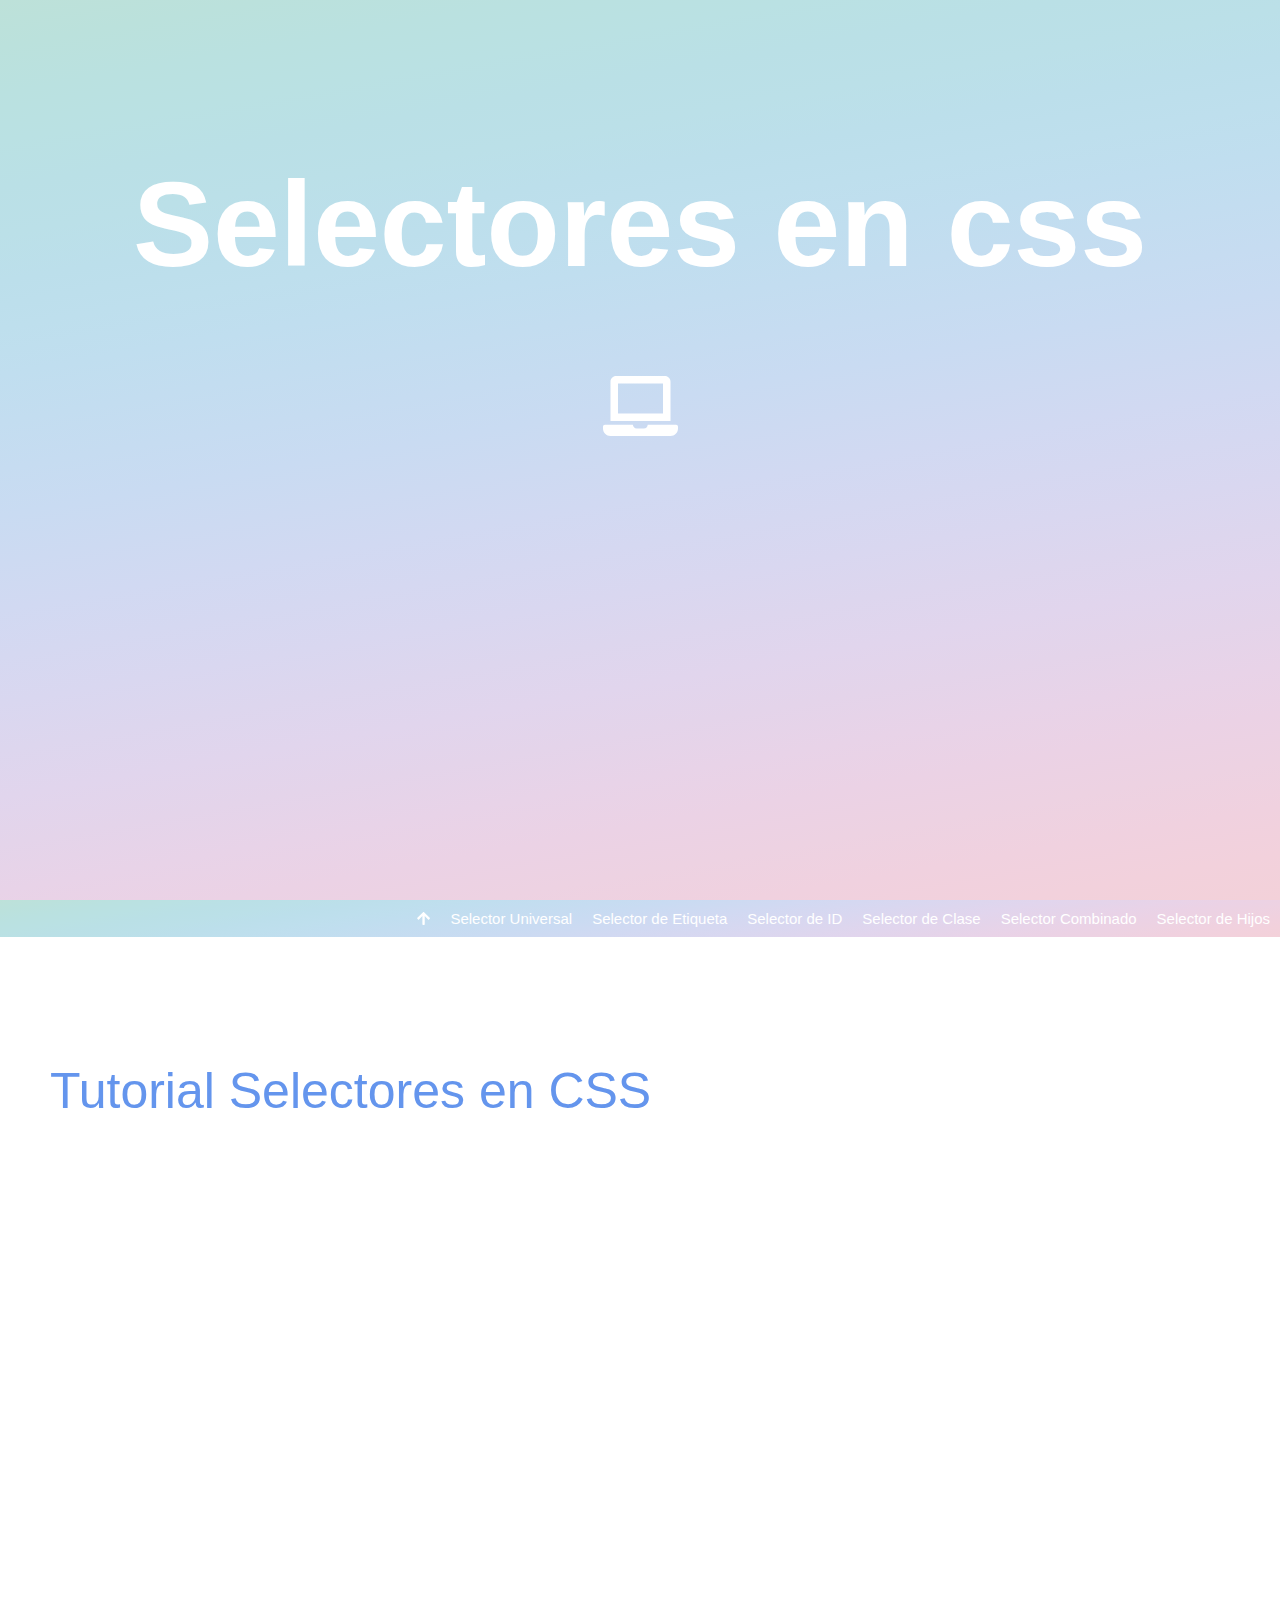
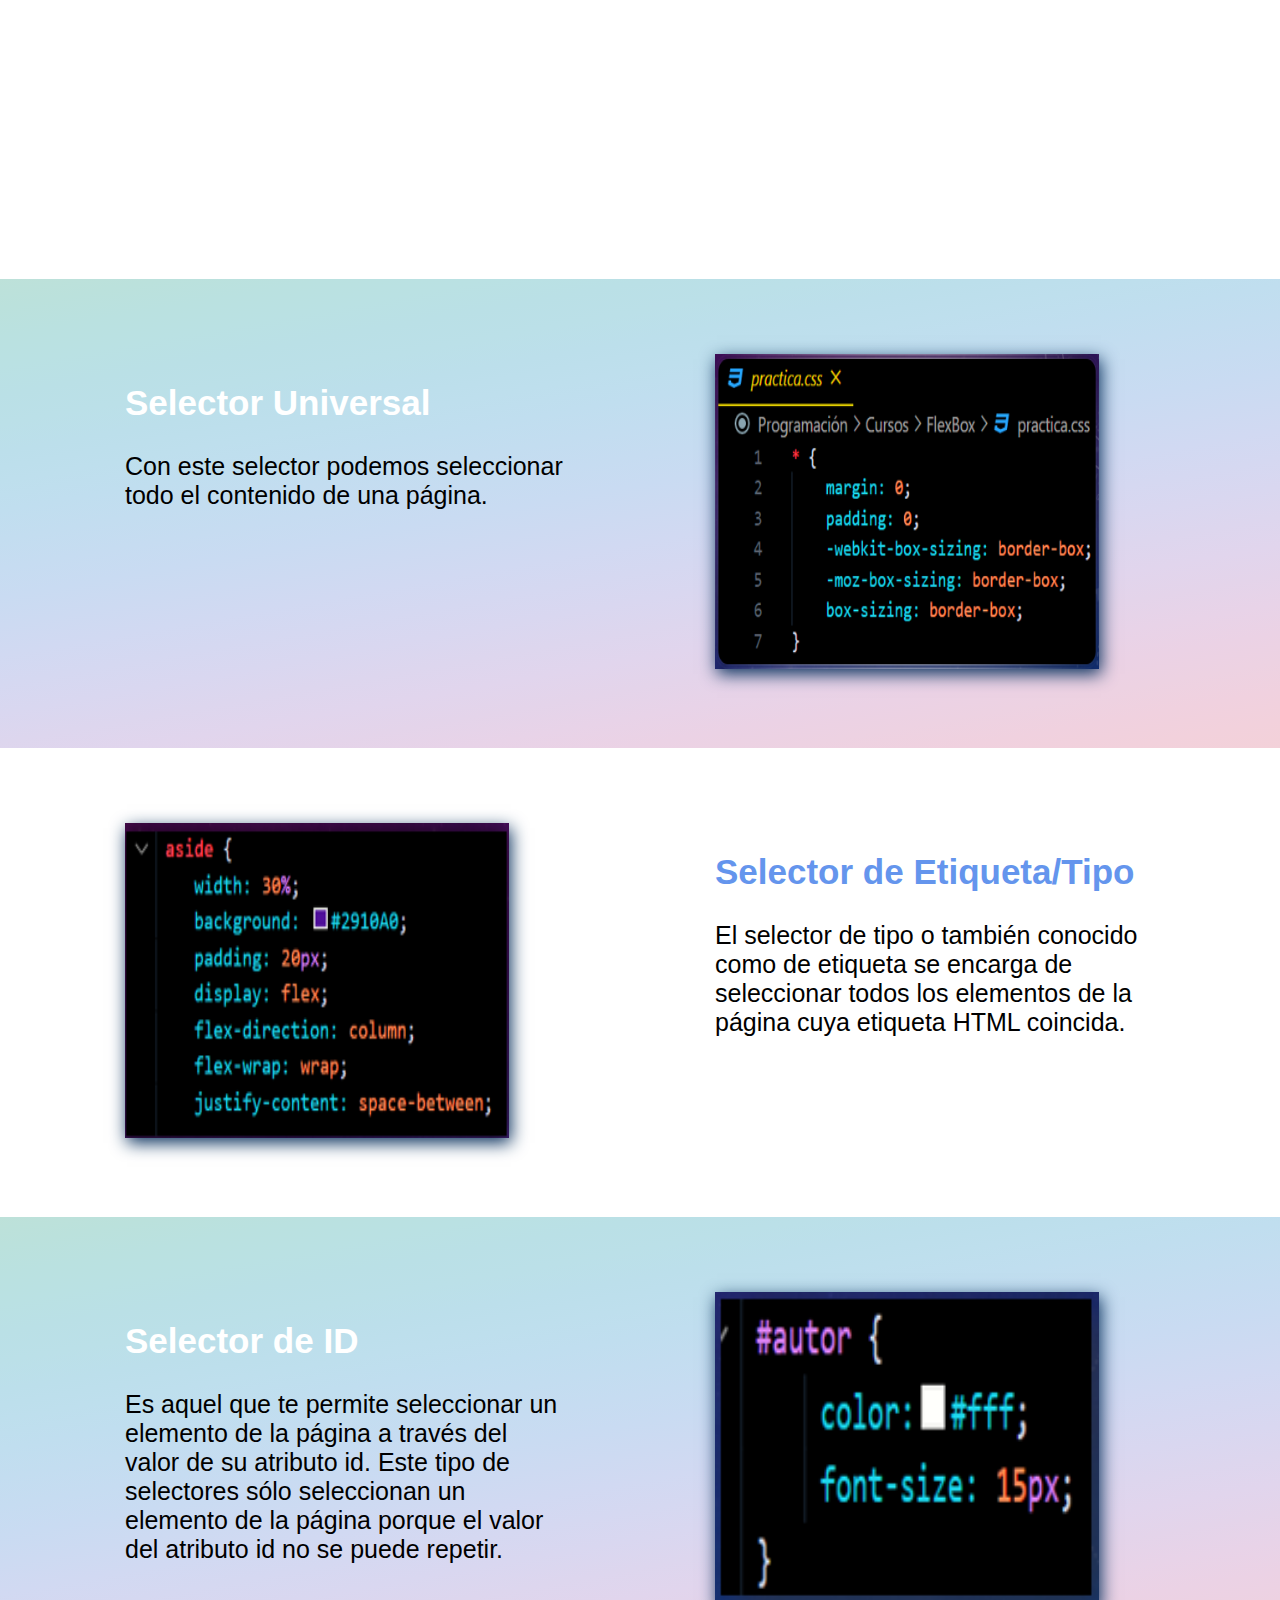
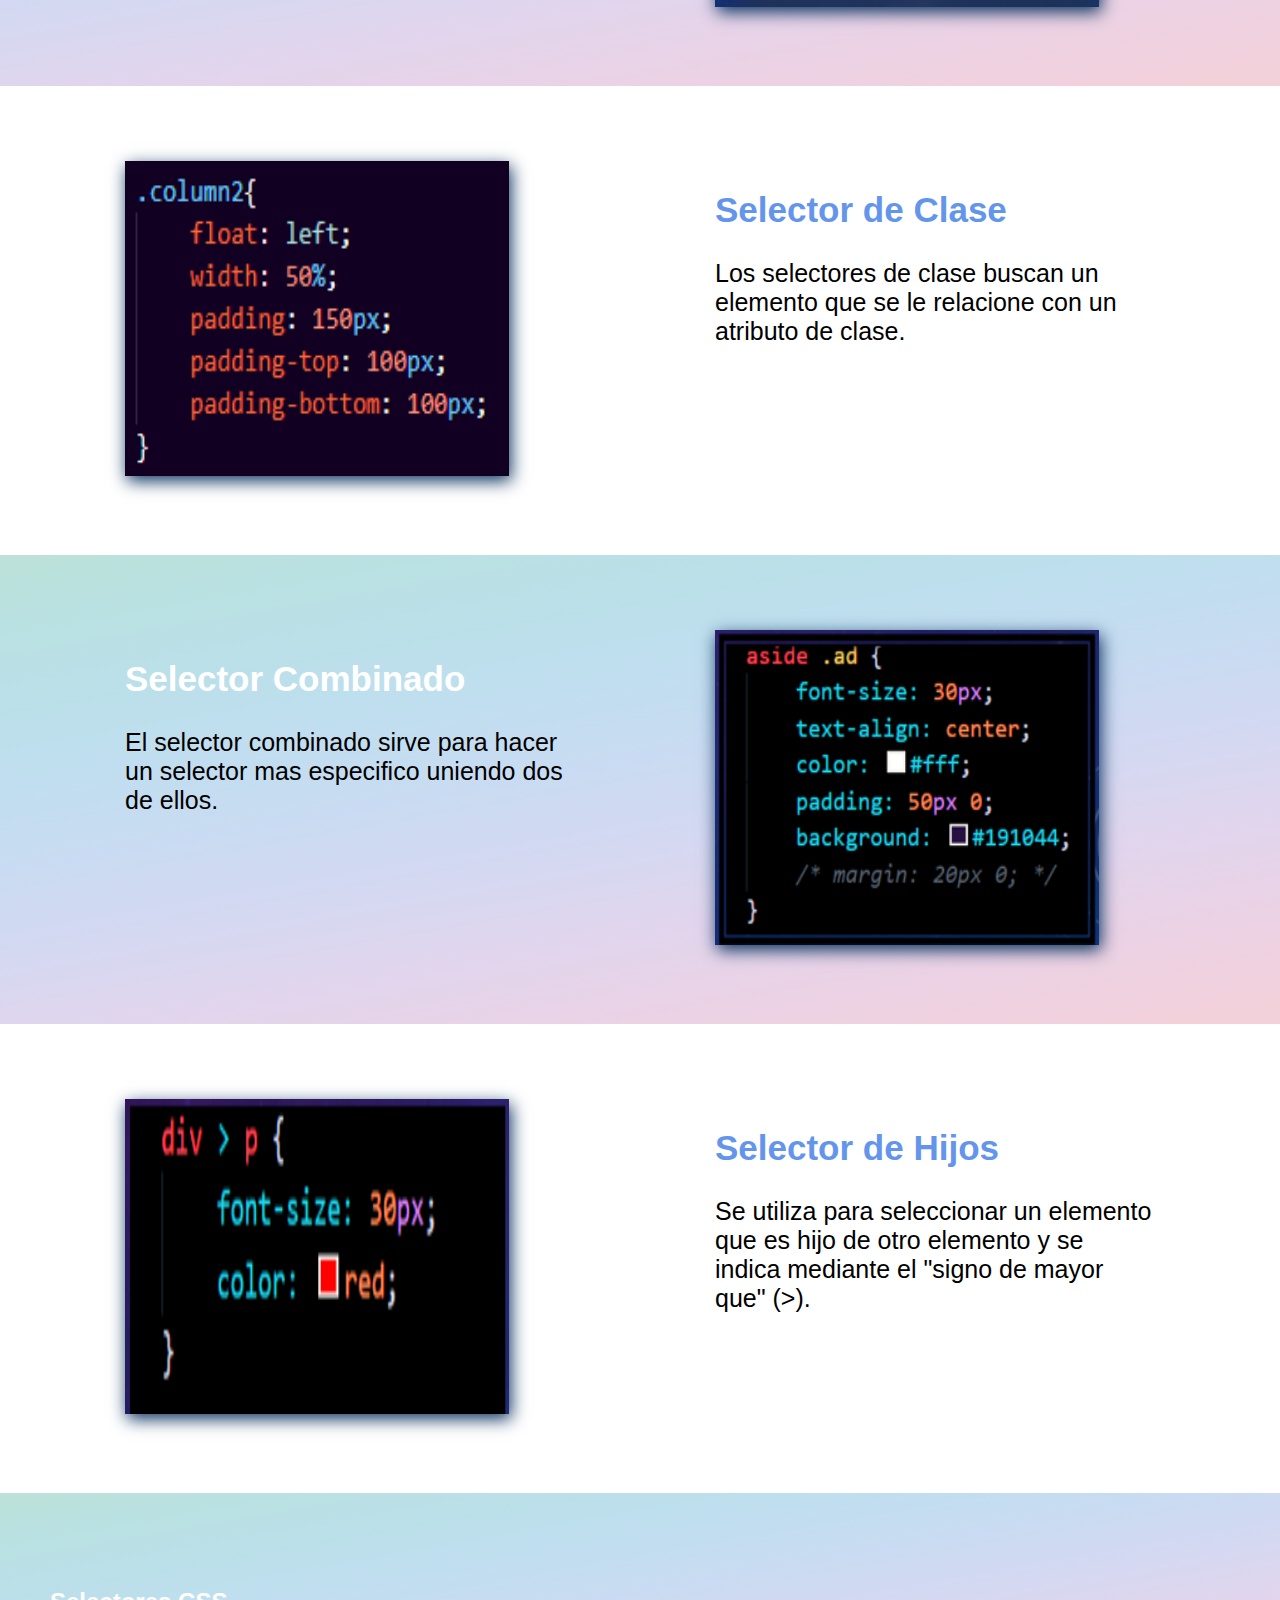
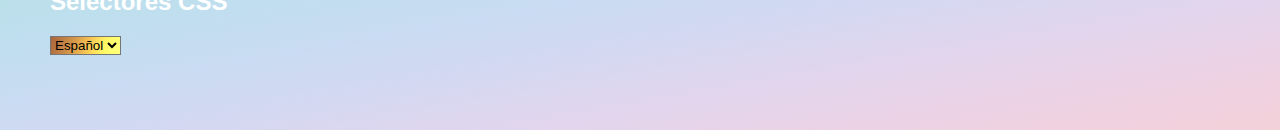
<file: index.html>
<!DOCTYPE html>
<html lang="en">

<head>
    <meta charset="UTF-8">
    <meta http-equiv="X-UA-Compatible" content="IE=edge">
    <meta name="viewport" content="width=device-width, initial-scale=1.0">
    <link rel="stylesheet" href="css/style.css">
    <link rel="shortcut icon" href="fontawesome-free-5.15.3-web/svgs/solid/apple-alt.svg">
    <title>EVA</title>
</head>

<body>
    <header id="home" class="relleno_lateral">
        <h1>Selectores en css</h1>
        <span class="fas fa-laptop"></span>
    </header>
    <ul>
        <li><a href="#section_6">Selector de Hijos</a></li>
        <li><a href="#section_5">Selector Combinado</a></li>
        <li><a href="#section_4">Selector de Clase</a></li>
        <li><a href="#section_3">Selector de ID</a></li>
        <li><a href="#section_2">Selector de Etiqueta</a></li>
        <li><a href="#section_1">Selector Universal</a></li>
        <li>
            <a href="#home"><span class="fas fa-arrow-up"></span></a>
        </li>
    </ul>
    <div class="video relleno_lateral">
        <p>Tutorial Selectores en CSS</p>
        <iframe src="https://www.youtube.com/embed/uqkj7HQ7ids" title="YouTube video player" frameborder="0" allow="accelerometer; autoplay; clipboard-write; encrypted-media; gyroscope; picture-in-picture" allowfullscreen></iframe>
    </div>
    <section>
        <div id="section_1" class="row relleno_lateral">
            <div class="column2  texto">
                <h2>Selector Universal</h2>
                <p>Con este selector podemos seleccionar todo el contenido de una página.</p>
            </div>
            <div class="column2">
                <img src="img/Universal.PNG" alt="">
            </div>
        </div>
        <div id="section_2" class="row relleno_lateral">
            <div class="column2">
                <img src="img/Etiqueta.PNG" alt="">
            </div>
            <div class="column2">
                <h2>Selector de Etiqueta/Tipo</h2>
                <p>El selector de tipo o también conocido como de etiqueta se encarga de seleccionar todos los elementos de la página cuya etiqueta HTML coincida.</p>
            </div>
        </div>
        <div id="section_3" class="row relleno_lateral">
            <div class="column2  texto">
                <h2>Selector de ID</h2>
                <p>Es aquel que te permite seleccionar un elemento de la página a través del valor de su atributo id. Este tipo de selectores sólo seleccionan un elemento de la página porque el valor del atributo id no se puede repetir.</p>
            </div>
            <div class="column2">
                <img src="img/ID.PNG" alt="">
            </div>
        </div>
        <div id="section_4" class="row relleno_lateral">
            <div class="column2">
                <img src="img/Clase.PNG" alt="">
            </div>
            <div class="column2">
                <h2>Selector de Clase</h2>
                <p>Los selectores de clase buscan un elemento que se le relacione con un atributo de clase.</p>
            </div>
        </div>
        <div id="section_5" class="row relleno_lateral">
            <div class="column2  texto">
                <h2>Selector Combinado</h2>
                <p>El selector combinado sirve para hacer un selector mas especifico uniendo dos de ellos.</p>
            </div>
            <div class="column2">
                <img src="img/Combinado.PNG" alt="">
            </div>
        </div>
        <div id="section_6" class="row relleno_lateral">
            <div class="column2">
                <img src="img/Padre.PNG" alt="">
            </div>
            <div class="column2">
                <h2>Selector de Hijos</h2>
                <p>Se utiliza para seleccionar un elemento que es hijo de otro elemento y se indica mediante el "signo de mayor que" (>).</p>
            </div>
        </div>
    </section>
    <footer class="relleno_lateral">
        <h2>Selectores CSS</h2>
        <select name="language" id="language" onchange="language()">
            <option value="ES" selected>Español</option>
            <option value="CAT">Catalán</option>
        </select>
    </footer>



    <script src="fontawesome-free-5.15.3-web/js/all.min.js"></script>
    <script src="./js/codigo.js"></script>
</body>

</html>
</file>
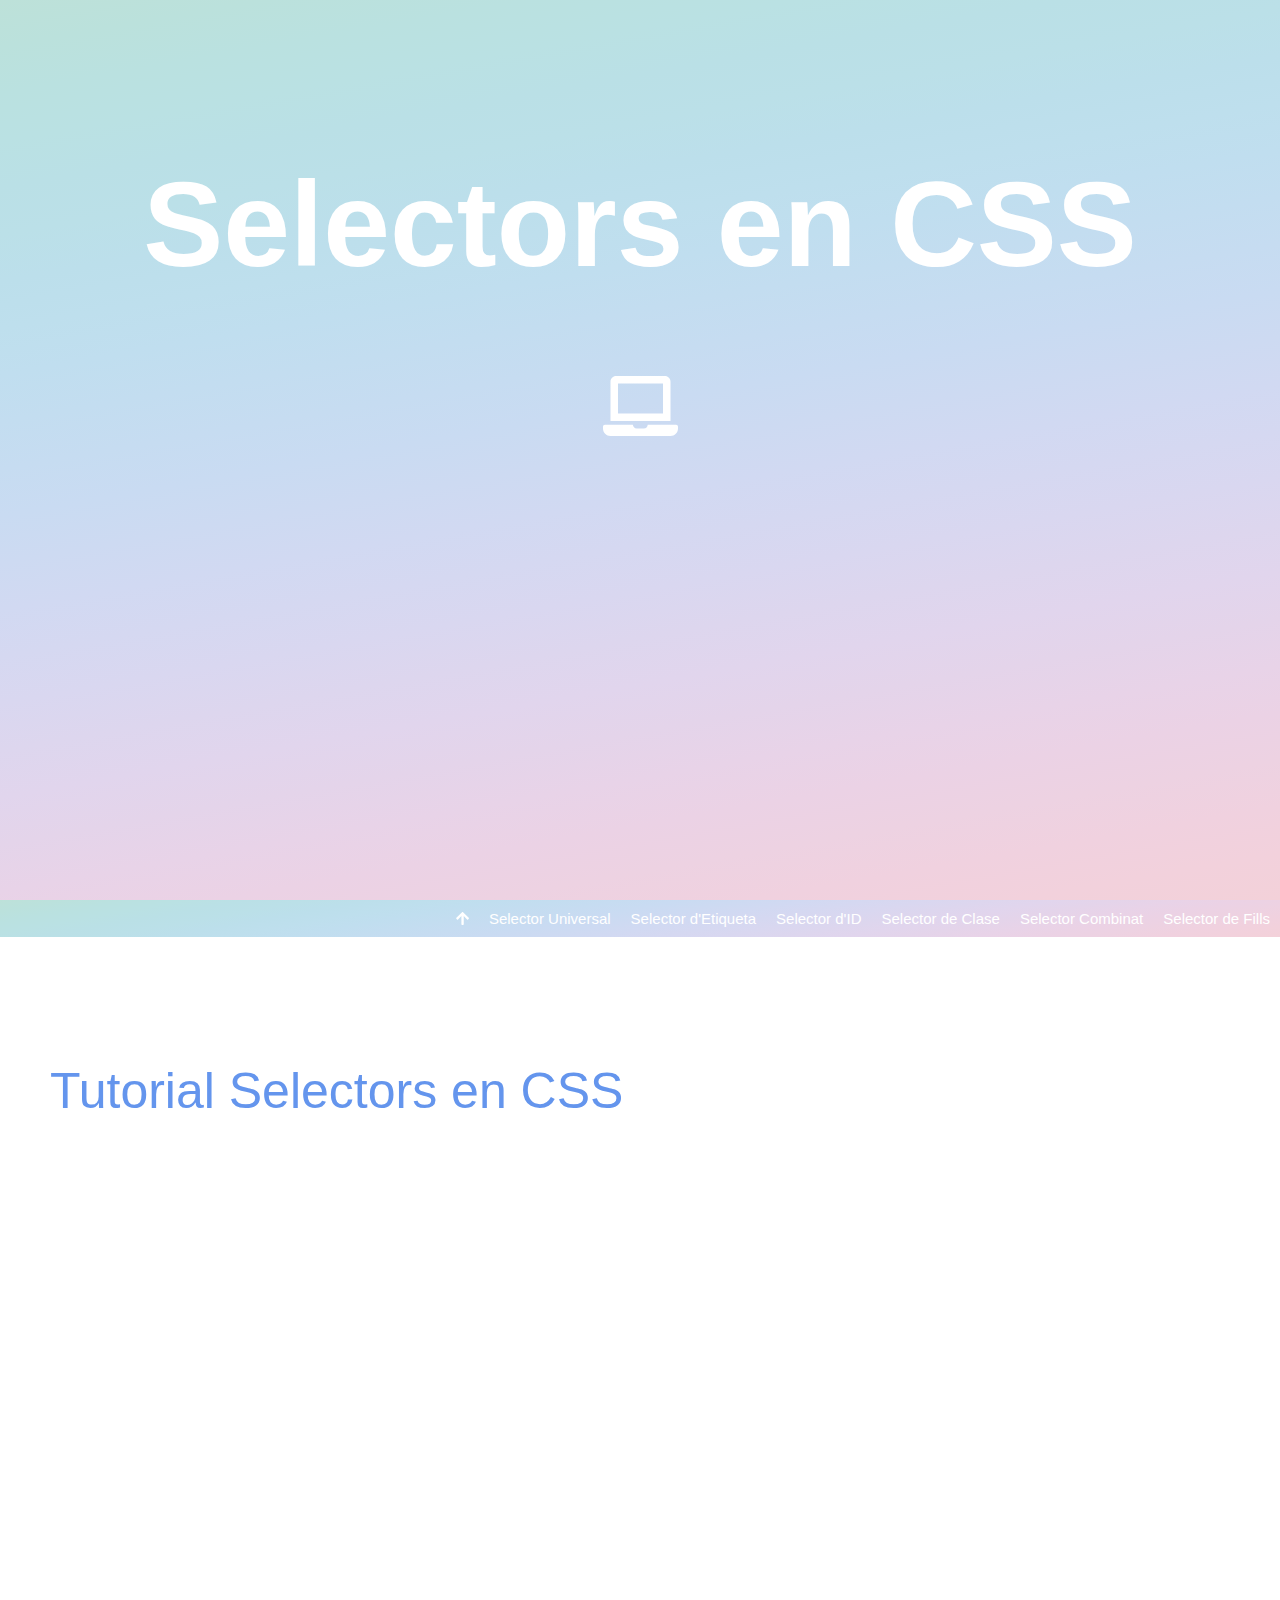
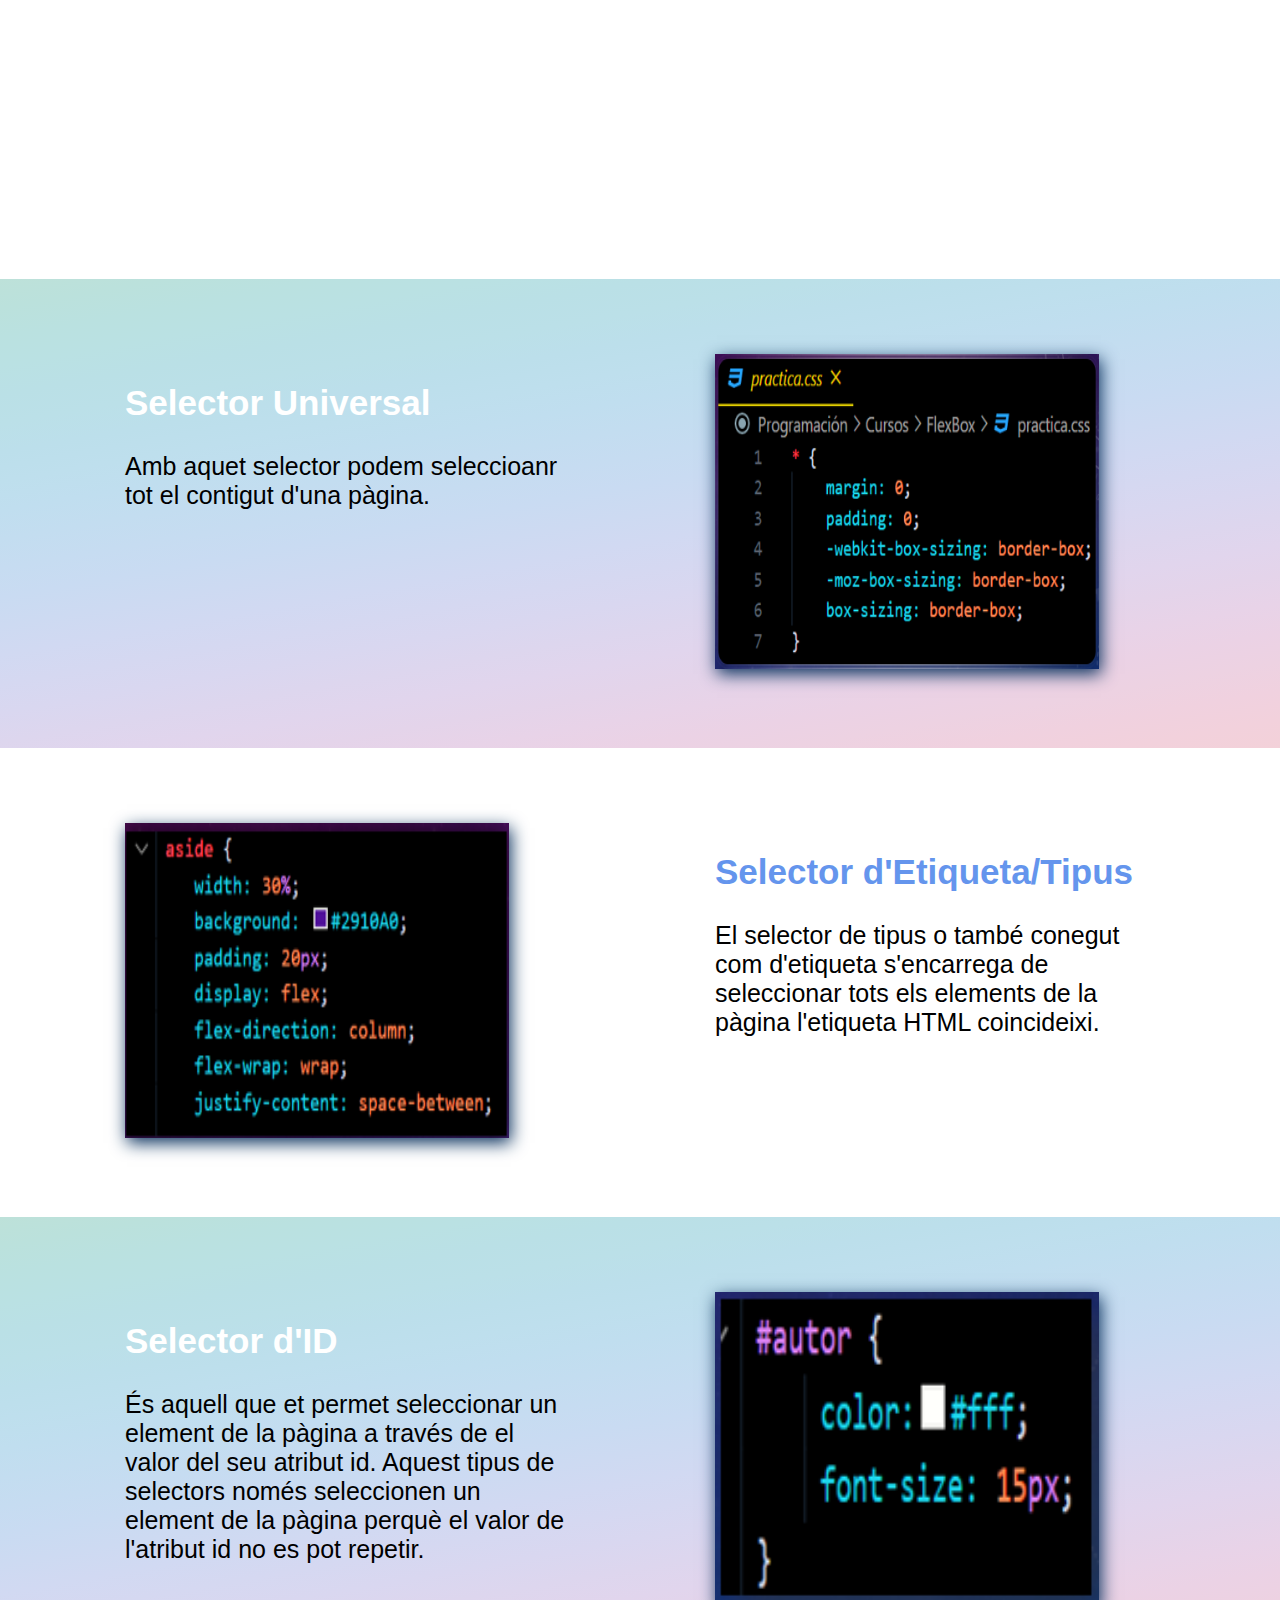
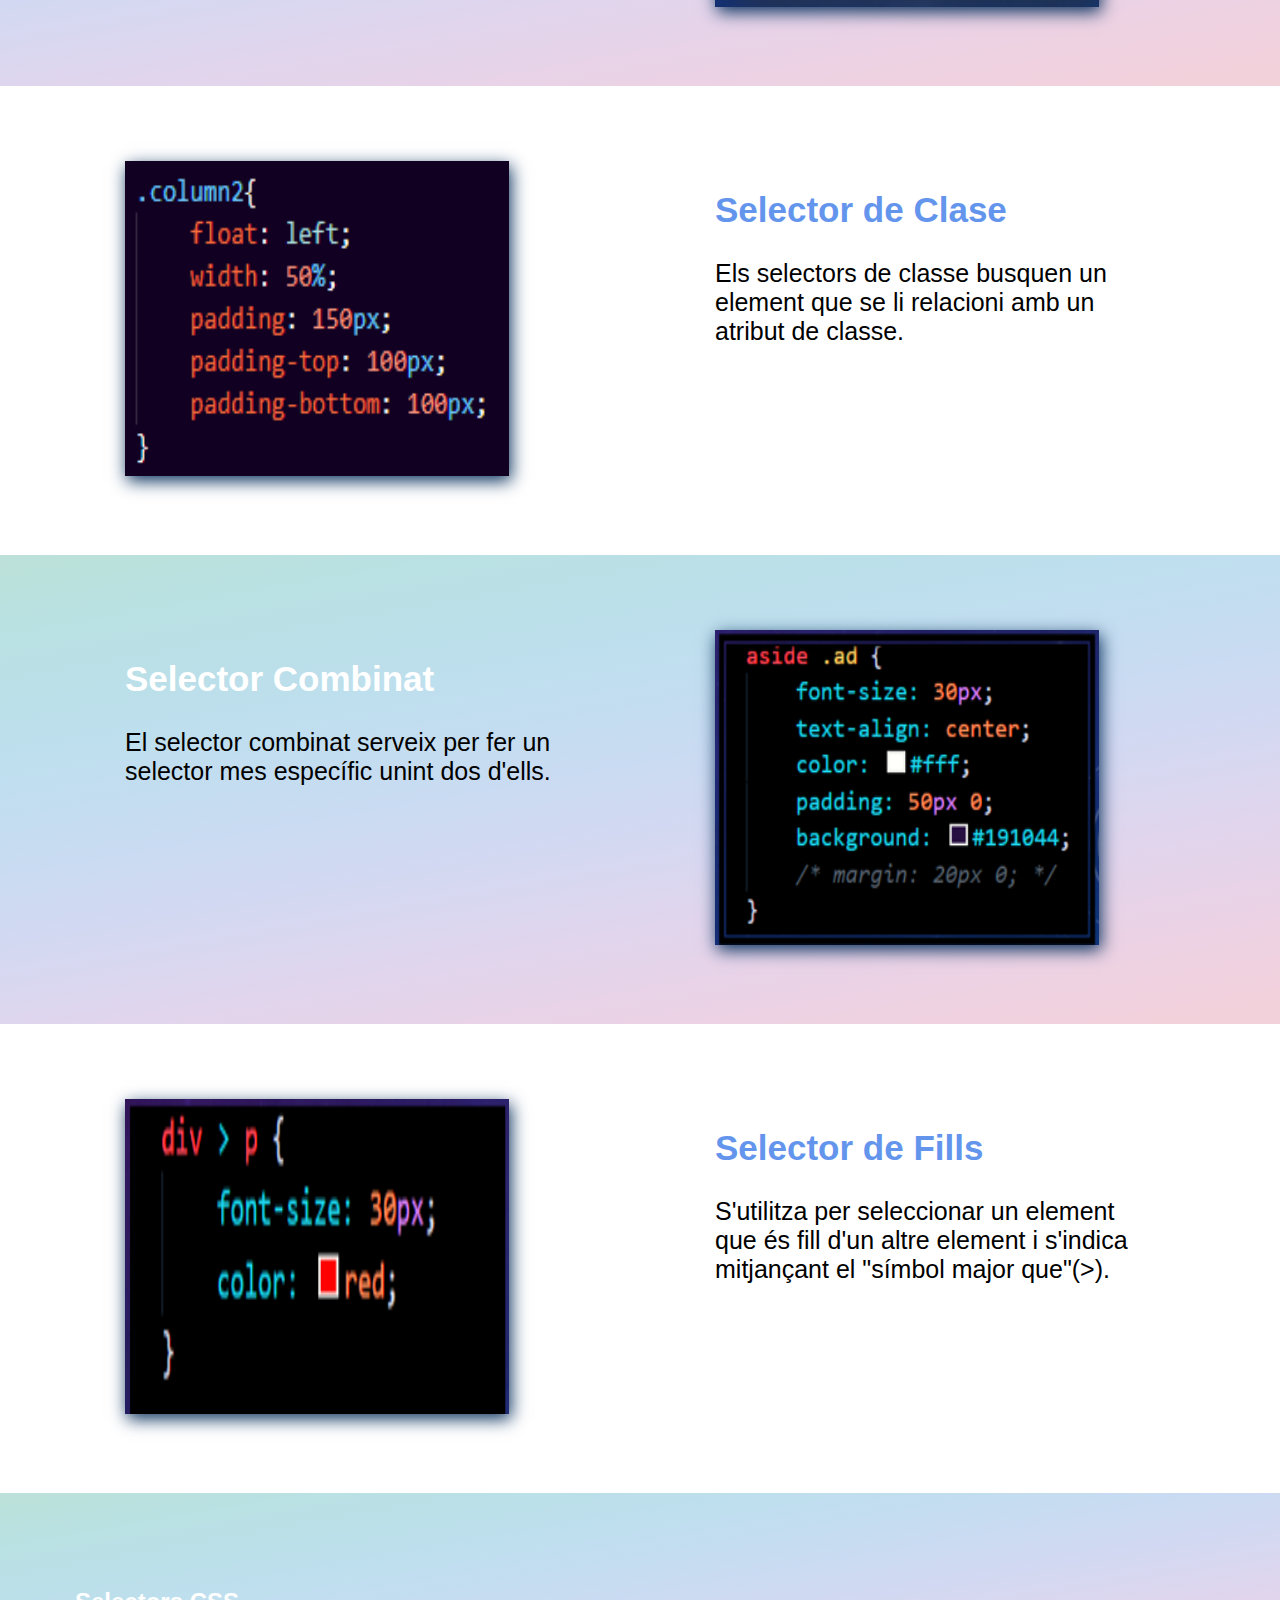
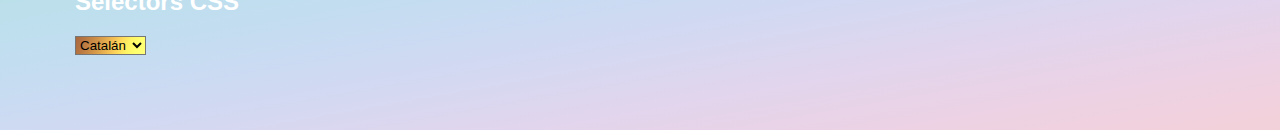
<file: cat/index.html>
<!DOCTYPE html>
<html lang="">

<head>
    <meta charset="UTF-8">
    <meta http-equiv="X-UA-Compatible" content="IE=edge">
    <meta name="viewport" content="width=device-width, initial-scale=1.0">
    <link rel="stylesheet" href="../css/style.css">
    <link rel="shortcut icon" href="../fontawesome-free-5.15.3-web/svgs/solid/apple-alt.svg">
    <title>EVA</title>
</head>

<body>
    <header id="home" class="relleno_lateral">
        <h1>Selectors en CSS</h1>
        <span class="fas fa-laptop"></span>
    </header>
    <ul>
        <li><a href="#section_6">Selector de Fills</a></li>
        <li><a href="#section_5">Selector Combinat</a></li>
        <li><a href="#section_4">Selector de Clase</a></li>
        <li><a href="#section_3">Selector d'ID</a></li>
        <li><a href="#section_2">Selector d'Etiqueta</a></li>
        <li><a href="#section_1">Selector Universal</a></li>
        <li>
            <a href="#home"><span class="fas fa-arrow-up"></span></a>
        </li>
    </ul>
    <div class="video relleno_lateral">
        <p>Tutorial Selectors en CSS</p>
        <iframe src="https://www.youtube.com/embed/uqkj7HQ7ids" title="YouTube video player" frameborder="0" allow="accelerometer; autoplay; clipboard-write; encrypted-media; gyroscope; picture-in-picture" allowfullscreen></iframe>
    </div>
    <section>
        <div id="section_1" class="row relleno_lateral">
            <div class="column2 texto">
                <h2>Selector Universal</h2>
                <p>Amb aquet selector podem seleccioanr tot el contigut d'una pàgina.</p>
            </div>
            <div class="column2">
                <img src="../img/Universal.PNG" alt="">
            </div>
        </div>
        <div id="section_2" class="row relleno_lateral">
            <div class="column2">
                <img src="../img/Etiqueta.PNG" alt="">
            </div>
            <div class="column2">
                <h2>Selector d'Etiqueta/Tipus</h2>
                <p>El selector de tipus o també conegut com d'etiqueta s'encarrega de seleccionar tots els elements de la pàgina l'etiqueta HTML coincideixi.</p>
            </div>
        </div>
        <div id="section_3" class="row relleno_lateral">
            <div class="column2  texto">
                <h2>Selector d'ID</h2>
                <p>És aquell que et permet seleccionar un element de la pàgina a través de el valor del seu atribut id. Aquest tipus de selectors només seleccionen un element de la pàgina perquè el valor de l'atribut id no es pot repetir.</p>
            </div>
            <div class="column2">
                <img src="../img/ID.PNG" alt="">
            </div>
        </div>
        <div id="section_4" class="row relleno_lateral">
            <div class="column2">
                <img src="../img/Clase.PNG" alt="">
            </div>
            <div class="column2">
                <h2>Selector de Clase</h2>
                <p>Els selectors de classe busquen un element que se li relacioni amb un atribut de classe.</p>
            </div>
        </div>
        <div id="section_5" class="row relleno_lateral">
            <div class="column2  texto">
                <h2>Selector Combinat</h2>
                <p>El selector combinat serveix per fer un selector mes específic unint dos d'ells.</p>
            </div>
            <div class="column2">
                <img src="../img/Combinado.PNG" alt="">
            </div>
        </div>
        <div id="section_6" class="row relleno_lateral">
            <div class="column2">
                <img src="../img/Padre.PNG" alt="">
            </div>
            <div class="column2">
                <h2>Selector de Fills</h2>
                <p>S'utilitza per seleccionar un element que és fill d'un altre element i s'indica mitjançant el "símbol major que"(>).</p>
            </div>
        </div>
    </section>
    <footer>
        <h2>Selectors CSS</h2>
        <select name="language" id="language" onchange="language()">
            <option value="ES">Español</option>
            <option value="CAT" selected>Catalán</option>
        </select>
    </footer>

    <script src="../js/codigo.js"></script>
    <script src="../fontawesome-free-5.15.3-web/js/all.min.js"></script>
</body>

</html>
</file>
<file: css/style.css>
* {
    box-sizing: border-box;
    scroll-behavior: smooth;
}

body {
    margin: 0;
    padding: 0;
    font-family: -apple-system, BlinkMacSystemFont, 'Segoe UI', Roboto, Oxygen, Ubuntu, Cantarell, 'Open Sans', 'Helvetica Neue', sans-serif;
}

ul {
    list-style-type: none;
    margin: 0;
    padding: 0;
    overflow: hidden;
    background-image: linear-gradient(170deg, #bde1d9 0, #bbe1dc 4.17%, #bae1e0 8.33%, #bae1e3 12.5%, #bae0e6 16.67%, #bbe0e8 20.83%, #bcdfeb 25%, #bedfed 29.17%, #c0deef 33.33%, #c3ddf0 37.5%, #c6dcf1 41.67%, #c9dbf2 45.83%, #cddaf2 50%, #d1d9f2 54.17%, #d5d8f1 58.33%, #d9d7f0 62.5%, #ddd6ee 66.67%, #e1d5ed 70.83%, #e4d4ea 75%, #e8d3e8 79.17%, #ebd2e5 83.33%, #edd2e2 87.5%, #f0d1df 91.67%, #f2d1dc 95.83%, #f3d1d9 100%);
    position: sticky;
    top: 0;
    font-size: 15px;
}

li {
    float: right;
}

li a {
    display: block;
    color: white;
    text-align: center;
    padding: 10px;
    text-decoration: none;
    text-align: right;
}

li a:hover {
    background-image: linear-gradient(290deg, #ffff7b 0, #ffff6f 12.5%, #fff564 25%, #ffda5b 37.5%, #f2bd53 50%, #dda24c 62.5%, #ca8b46 75%, #b87742 87.5%, #a9673f 100%);
}


/* Clear floats after the columns */

header {
    background-size: cover;
    background-attachment: fixed;
    font-size: 60px;
    height: 100vh;
    padding: 75px;
    color: white;
    text-align: center;
    background-image: linear-gradient(170deg, #bde1d9 0, #bbe1dc 4.17%, #bae1e0 8.33%, #bae1e3 12.5%, #bae0e6 16.67%, #bbe0e8 20.83%, #bcdfeb 25%, #bedfed 29.17%, #c0deef 33.33%, #c3ddf0 37.5%, #c6dcf1 41.67%, #c9dbf2 45.83%, #cddaf2 50%, #d1d9f2 54.17%, #d5d8f1 58.33%, #d9d7f0 62.5%, #ddd6ee 66.67%, #e1d5ed 70.83%, #e4d4ea 75%, #e8d3e8 79.17%, #ebd2e5 83.33%, #edd2e2 87.5%, #f0d1df 91.67%, #f2d1dc 95.83%, #f3d1d9 100%);
}

.row:after {
    content: "";
    display: table;
    clear: both;
}

.video {
    padding: 75px;
}

.video>p {
    font-size: 50px;
    color: cornflowerblue;
}

iframe {
    width: 100%;
    height: 70vh;
}

img {
    width: 30vw;
    height: 35vh;
    -webkit-box-shadow: inset -1px 3px 8px 5px #1F87FF, 2px 5px 16px 0px #0B325E, 26px 23px 8px 14px rgba(0, 0, 0, 0);
    box-shadow: inset -1px 3px 8px 5px #1F87FF, 2px 5px 16px 0px #0B325E, 26px 23px 8px 14px rgba(0, 0, 0, 0);
}

.relleno_lateral {
    padding-left: 50px;
    padding-right: 50px;
}

#section_1 {
    background-image: linear-gradient(170deg, #bde1d9 0, #bbe1dc 4.17%, #bae1e0 8.33%, #bae1e3 12.5%, #bae0e6 16.67%, #bbe0e8 20.83%, #bcdfeb 25%, #bedfed 29.17%, #c0deef 33.33%, #c3ddf0 37.5%, #c6dcf1 41.67%, #c9dbf2 45.83%, #cddaf2 50%, #d1d9f2 54.17%, #d5d8f1 58.33%, #d9d7f0 62.5%, #ddd6ee 66.67%, #e1d5ed 70.83%, #e4d4ea 75%, #e8d3e8 79.17%, #ebd2e5 83.33%, #edd2e2 87.5%, #f0d1df 91.67%, #f2d1dc 95.83%, #f3d1d9 100%);
}

#section_2 {
    background-color: white;
}

#section_3 {
    background-image: linear-gradient(170deg, #bde1d9 0, #bbe1dc 4.17%, #bae1e0 8.33%, #bae1e3 12.5%, #bae0e6 16.67%, #bbe0e8 20.83%, #bcdfeb 25%, #bedfed 29.17%, #c0deef 33.33%, #c3ddf0 37.5%, #c6dcf1 41.67%, #c9dbf2 45.83%, #cddaf2 50%, #d1d9f2 54.17%, #d5d8f1 58.33%, #d9d7f0 62.5%, #ddd6ee 66.67%, #e1d5ed 70.83%, #e4d4ea 75%, #e8d3e8 79.17%, #ebd2e5 83.33%, #edd2e2 87.5%, #f0d1df 91.67%, #f2d1dc 95.83%, #f3d1d9 100%);
}

#section_4 {
    background-color: white;
}

#section_5 {
    background-image: linear-gradient(170deg, #bde1d9 0, #bbe1dc 4.17%, #bae1e0 8.33%, #bae1e3 12.5%, #bae0e6 16.67%, #bbe0e8 20.83%, #bcdfeb 25%, #bedfed 29.17%, #c0deef 33.33%, #c3ddf0 37.5%, #c6dcf1 41.67%, #c9dbf2 45.83%, #cddaf2 50%, #d1d9f2 54.17%, #d5d8f1 58.33%, #d9d7f0 62.5%, #ddd6ee 66.67%, #e1d5ed 70.83%, #e4d4ea 75%, #e8d3e8 79.17%, #ebd2e5 83.33%, #edd2e2 87.5%, #f0d1df 91.67%, #f2d1dc 95.83%, #f3d1d9 100%);
}

#section_6 {
    background-color: white;
}

.column2 {
    float: left;
    width: 50%;
    padding: 75px;
}

.column2>p {
    font-size: 25px;
}

.column2>h2 {
    font-size: 35px;
    color: cornflowerblue;
}

.texto>h2 {
    color: white;
}

footer {
    padding: 75px;
    background-image: linear-gradient(170deg, #bde1d9 0, #bbe1dc 4.17%, #bae1e0 8.33%, #bae1e3 12.5%, #bae0e6 16.67%, #bbe0e8 20.83%, #bcdfeb 25%, #bedfed 29.17%, #c0deef 33.33%, #c3ddf0 37.5%, #c6dcf1 41.67%, #c9dbf2 45.83%, #cddaf2 50%, #d1d9f2 54.17%, #d5d8f1 58.33%, #d9d7f0 62.5%, #ddd6ee 66.67%, #e1d5ed 70.83%, #e4d4ea 75%, #e8d3e8 79.17%, #ebd2e5 83.33%, #edd2e2 87.5%, #f0d1df 91.67%, #f2d1dc 95.83%, #f3d1d9 100%);
    color: white;
}

select {
    background-image: linear-gradient(290deg, #ffff7b 0, #ffff6f 12.5%, #fff564 25%, #ffda5b 37.5%, #f2bd53 50%, #dda24c 62.5%, #ca8b46 75%, #b87742 87.5%, #a9673f 100%);
}

@media screen and (max-width:700px) {
    header h1 {
        font-size: 15vw;
    }
    header {
        padding: 20px;
    }
    ul {
        font-size: 3vw;
    }
    .arrow {
        width: 4vw;
        height: 4vh;
    }
    .column2 {
        width: 100%;
        padding: 20px;
    }
    img {
        width: 100%;
        height: 20vh;
    }
    .video {
        padding: 20px;
    }
    .video p {
        font-size: 7vw;
    }
    iframe {
        width: 100%;
    }
    footer {
        padding: 20px;
    }
}
</file>
